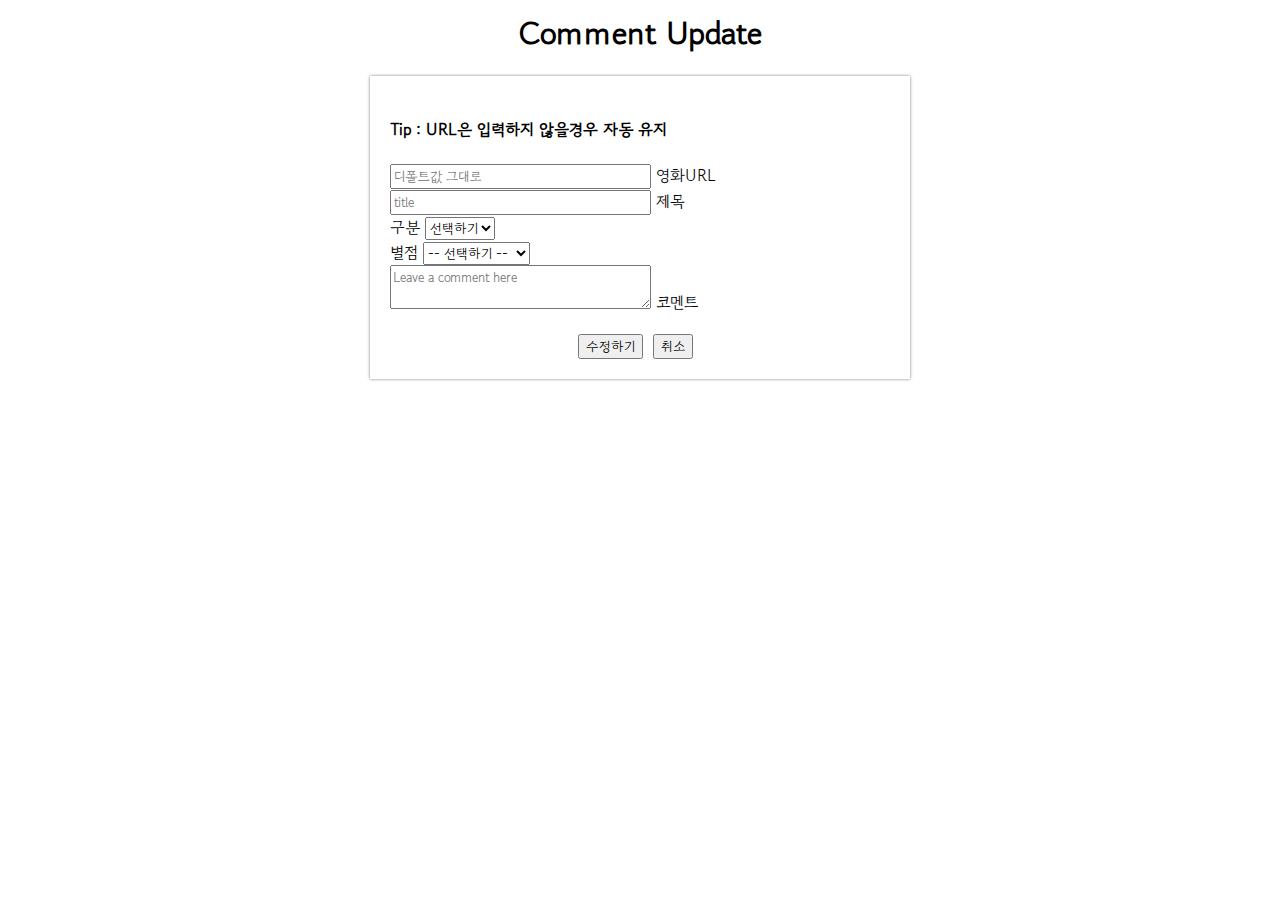
<file: templates/update.html>
<!DOCTYPE html>
<html lang="en">
<head>
    <meta charset="utf-8">
    <meta name="viewport" content="width=device-width, initial-scale=1, shrink-to-fit=no">

    <!-- Bootstrap -->
    <link href="https://cdn.jsdelivr.net/npm/bootstrap@5.1.3/dist/css/bootstrap.min.css" rel="stylesheet"
          integrity="sha384-1BmE4kWBq78iYhFldvKuhfTAU6auU8tT94WrHftjDbrCEXSU1oBoqyl2QvZ6jIW3" crossorigin="anonymous">
    <script src="https://cdn.jsdelivr.net/npm/bootstrap@5.1.3/dist/js/bootstrap.bundle.min.js"
            integrity="sha384-ka7Sk0Gln4gmtz2MlQnikT1wXgYsOg+OMhuP+IlRH9sENBO0LRn5q+8nbTov4+1p"
            crossorigin="anonymous"></script>

    <!-- jQuery -->
    <script src="https://ajax.googleapis.com/ajax/libs/jquery/1.12.4/jquery.min.js"></script>

    <!-- Google Font  -->
    <link href="https://fonts.googleapis.com/css2?family=Gowun+Dodum&display=swap" rel="stylesheet">
    <title>게시물 수정</title>
    <link rel="stylesheet" href="../static/css/update.css">
</head>
<body>
    <h1>Comment Update</h1>
    <div class="update">
        <h4>Tip : URL은 입력하지 않을경우 자동 유지</h4>
        <div class="form-floating mb-3">
            <input id="url" type="email" class="form-control" placeholder="디폴트값 그대로">
            <label>영화URL</label>
        </div>
        <div class="form-floating mb-3">
            <input type="email" class="form-control" id="title" placeholder="title">
            <label for="url">제목</label>
        </div>
        <div class="input-group mb-3">
            <label class="input-group-text" for="ctype">구분</label>
            <select class="form-select" id="ctype">
                <option selected>선택하기</option>
                <option name="theater">theater</option>
                <option name="movies">movies</option>
                <option name="consert">consert</option>
            </select>
        </div>
        <div class="input-group mb-3">
            <label class="input-group-text" for="inputGroupSelect01">별점</label>
            <select class="form-select" id="star">
                <option selected>-- 선택하기 --</option>
                <option value="1">⭐</option>
                <option value="2">⭐⭐</option>
                <option value="3">⭐⭐⭐</option>
                <option value="4">⭐⭐⭐⭐</option>
                <option value="5">⭐⭐⭐⭐⭐</option>
            </select>
        </div>
        <div class="form-floating">
            <textarea id="comment" class="form-control" placeholder="Leave a comment here"></textarea>
            <label for="floatingTextarea2">코멘트</label>
        </div>
        <div class="btns">
            <button onclick="updateBox()" type="button" class="btn btn-dark">수정하기</button>
            <button onclick="closeBox()" type="button" class="btn btn-outline-dark">취소</button>
        </div>
    </div>
    <script src="../static/js/update.js"></script>
</body>
</html>
</file>
<file: static/css/update.css>
* {
    font-family: 'Gowun Dodum', sans-serif;
}

h1 {
    margin: 10px auto;

    display: flex;
    flex-direction: column;
    align-items: center;
    justify-content: center;
}

.update {
    width: 95%;
    max-width: 500px;
    margin: 20px auto 0px auto;
    padding: 20px;
    box-shadow: 0px 0px 3px 0px gray;
}

.btns {
    display: flex;
    flex-direction: row;
    align-items: center;
    justify-content: center;

    margin-top: 20px;
}

.btns > button {
    margin-right: 10px;
}
</file>
